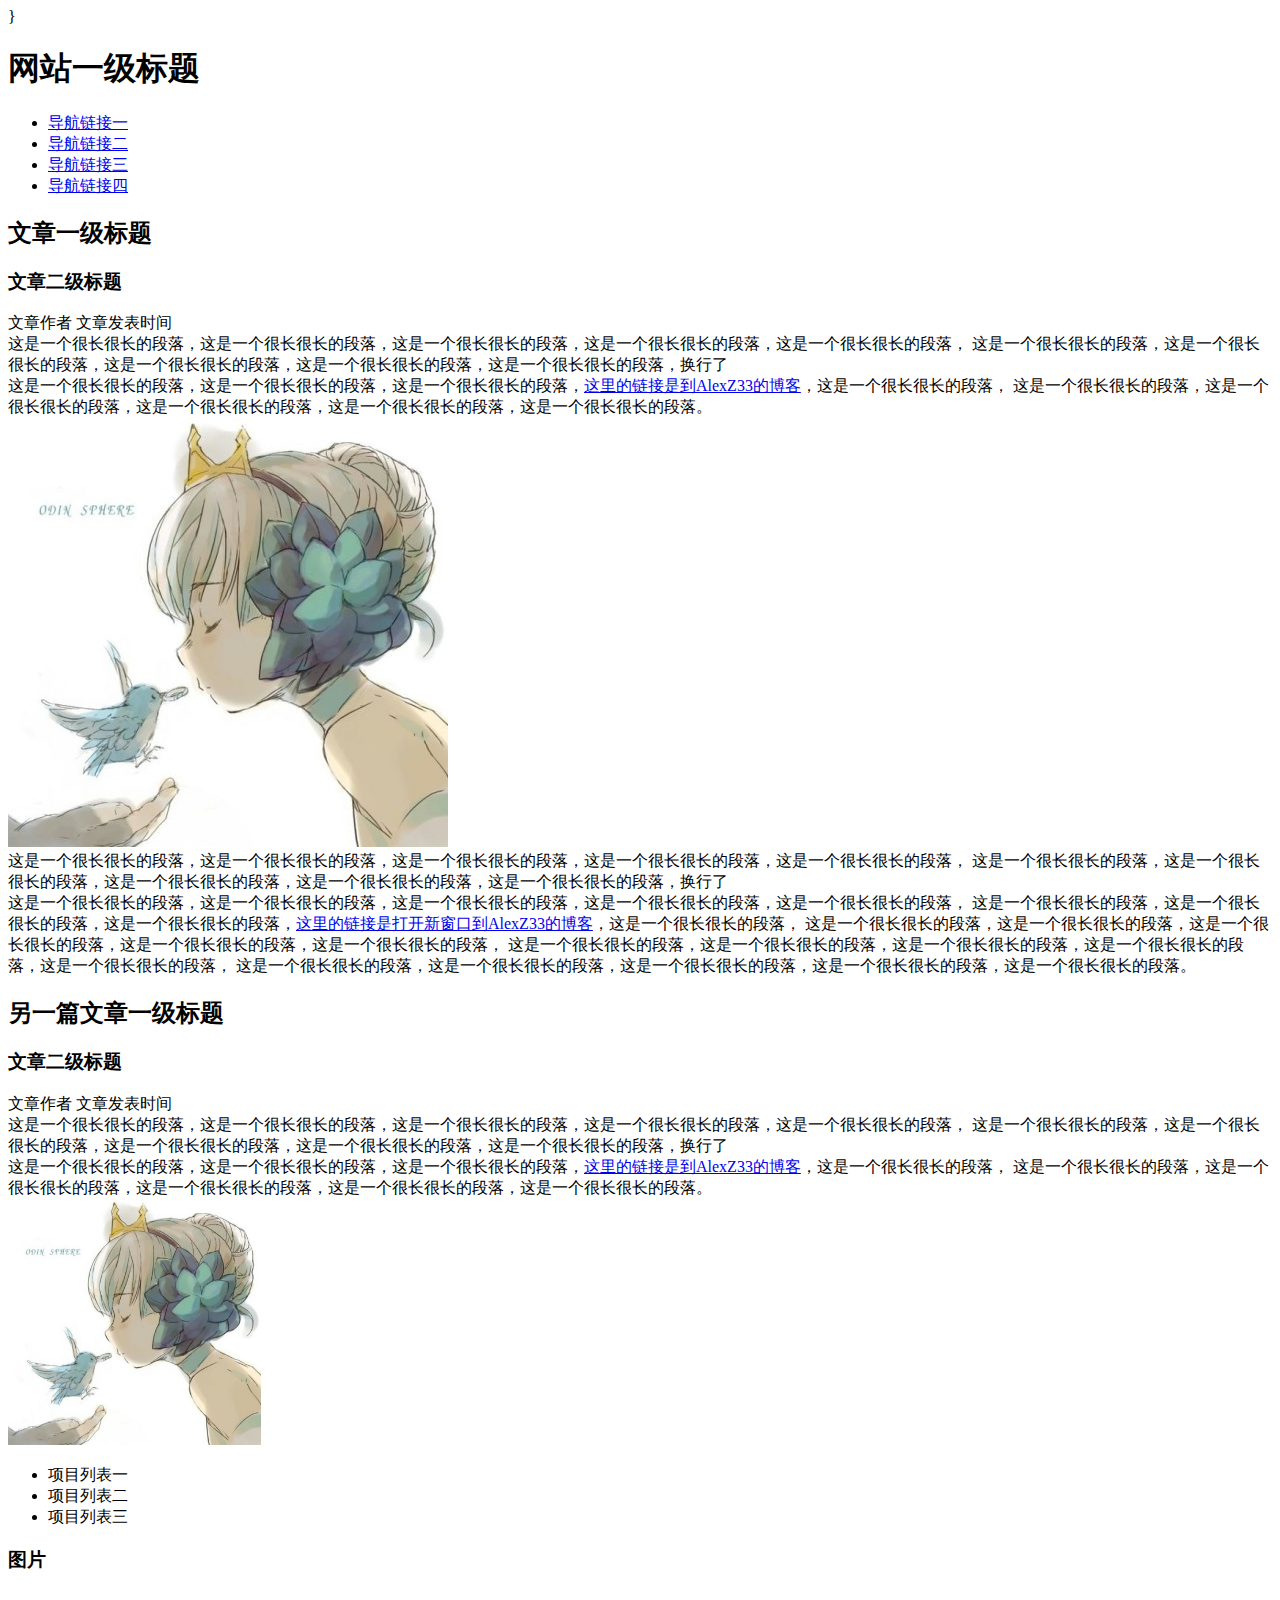
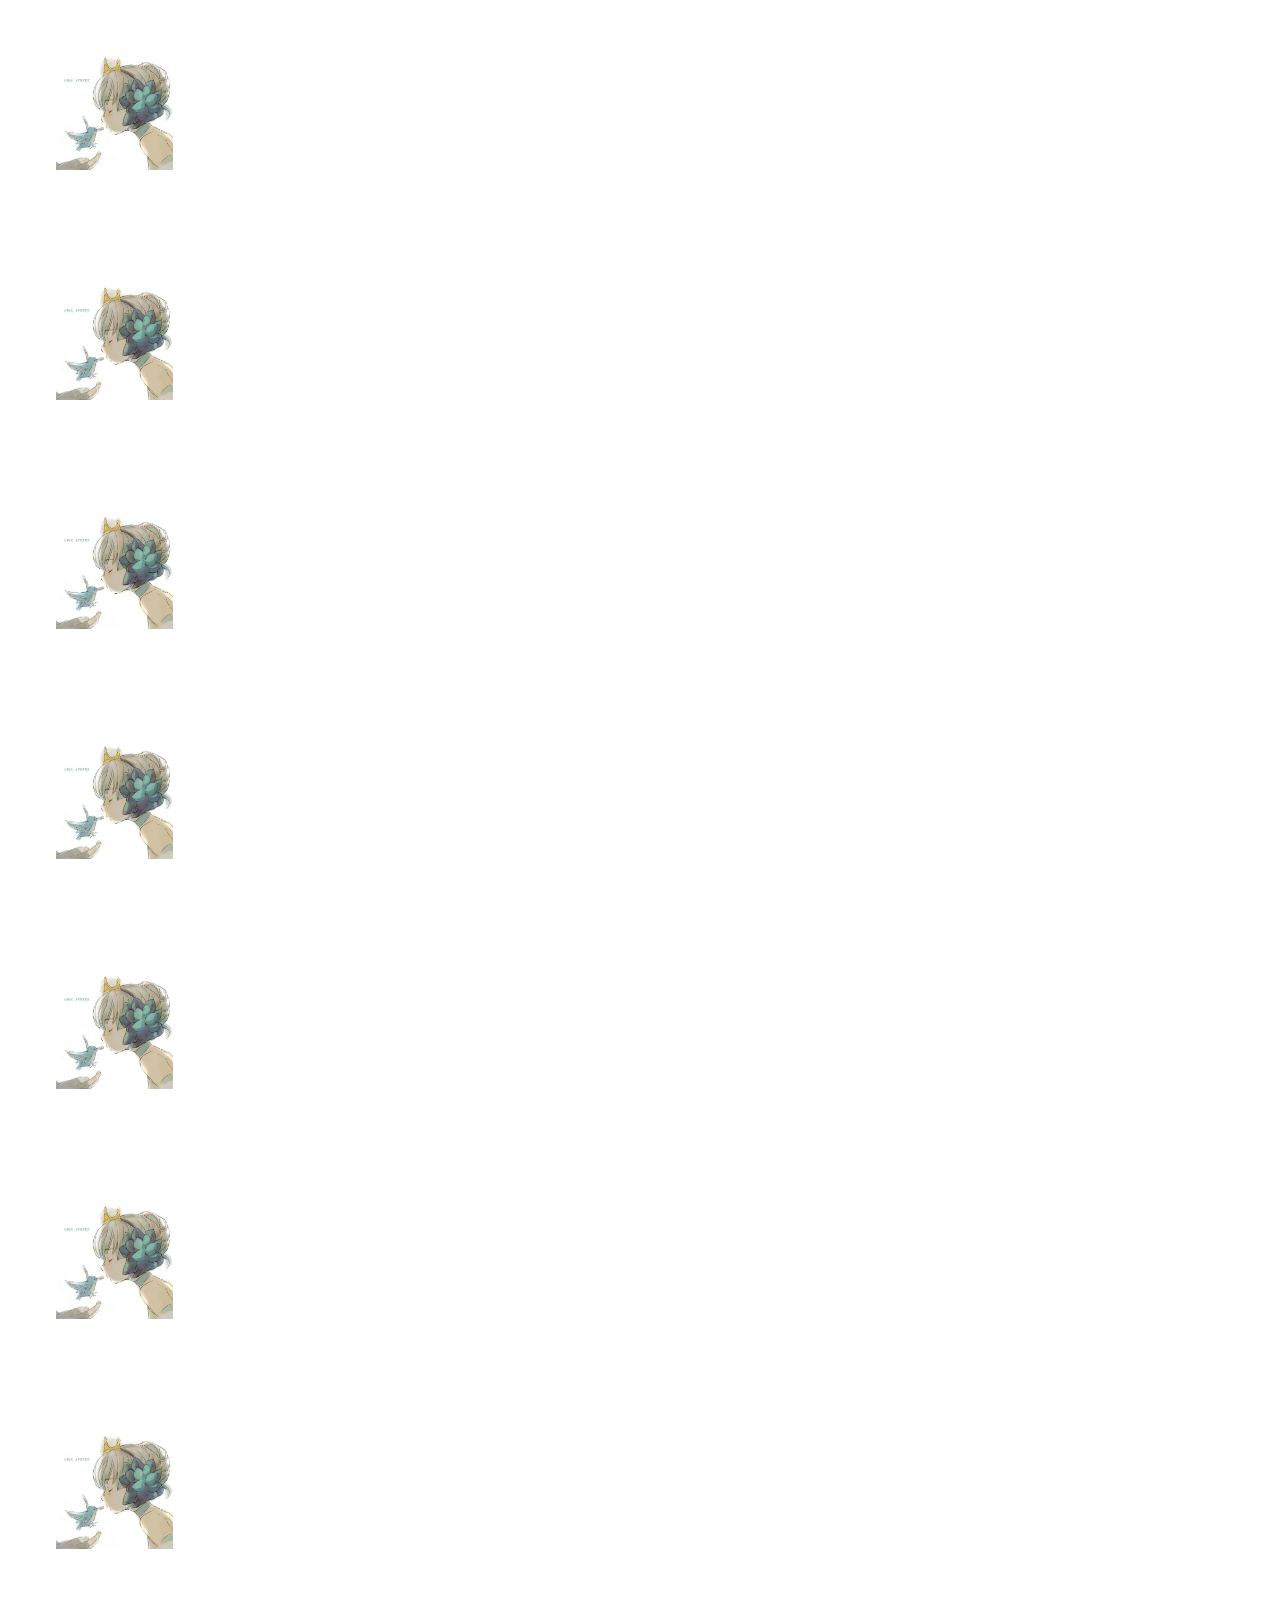
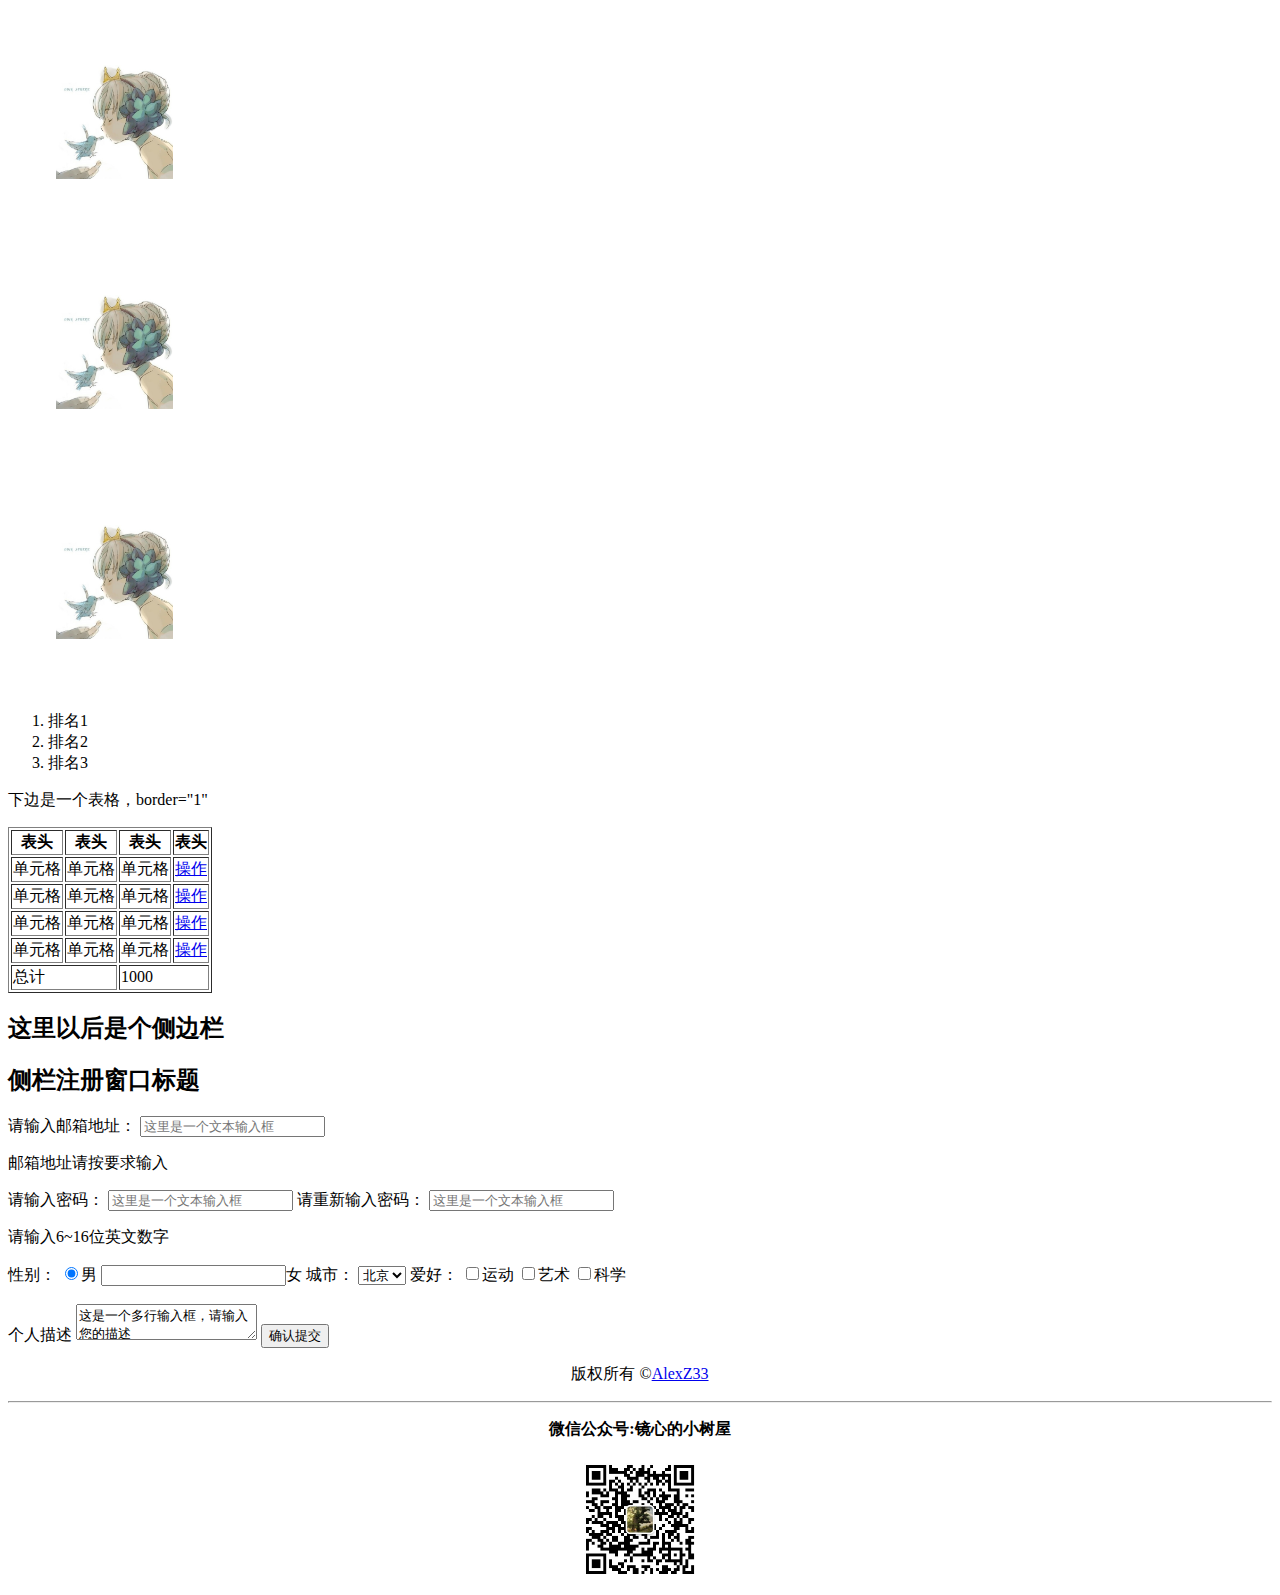
<file: task01/index.html>
<!DOCTYPE html>
<html lang="en">

<head>
	<meta charset="UTF-8">
	<title>任务一：零基础HTML及CSS编码</title>
	<style>
		.pic-item {
			padding: 48px;
		}

		footer {
			text-align: center;
		}
	</style>
	}
</head>

<body>
	<h1>网站一级标题</h1>
	<ul>
		<li><a href="#">导航链接一</a></li>
		<li><a href="#">导航链接二</a></li>
		<li><a href="#">导航链接三</a></li>
		<li><a href="#">导航链接四</a></li>
	</ul>

	<div>
		<h2>文章一级标题</h2>
		<h3>文章二级标题</h3>
		<span>文章作者</span>&nbsp;<span>文章发表时间</span>
		<section>

			<div>
				这是一个很长很长的段落，这是一个很长很长的段落，这是一个很长很长的段落，这是一个很长很长的段落，这是一个很长很长的段落，
				这是一个很长很长的段落，这是一个很长很长的段落，这是一个很长很长的段落，这是一个很长很长的段落，这是一个很长很长的段落，换行了</br>
				这是一个很长很长的段落，这是一个很长很长的段落，这是一个很长很长的段落，<a href="www.jxdxsw.com">这里的链接是到AlexZ33的博客</a>，这是一个很长很长的段落，
				这是一个很长很长的段落，这是一个很长很长的段落，这是一个很长很长的段落，这是一个很长很长的段落，这是一个很长很长的段落。
			</div>

			<div>

				<img src="./images//1.jpeg" alt="">
			</div>

			<div>
				这是一个很长很长的段落，这是一个很长很长的段落，这是一个很长很长的段落，这是一个很长很长的段落，这是一个很长很长的段落，
				这是一个很长很长的段落，这是一个很长很长的段落，这是一个很长很长的段落，这是一个很长很长的段落，这是一个很长很长的段落，换行了</br>
				这是一个很长很长的段落，这是一个很长很长的段落，这是一个很长很长的段落，这是一个很长很长的段落，这是一个很长很长的段落，
				这是一个很长很长的段落，这是一个很长很长的段落，这是一个很长很长的段落，<a href="www.jxdxsw.com"
					target="_blank">这里的链接是打开新窗口到AlexZ33的博客</a>，这是一个很长很长的段落，
				这是一个很长很长的段落，这是一个很长很长的段落，这是一个很长很长的段落，这是一个很长很长的段落，这是一个很长很长的段落，
				这是一个很长很长的段落，这是一个很长很长的段落，这是一个很长很长的段落，这是一个很长很长的段落，这是一个很长很长的段落，
				这是一个很长很长的段落，这是一个很长很长的段落，这是一个很长很长的段落，这是一个很长很长的段落，这是一个很长很长的段落。
			</div>
		</section>
	</div>


	<div>
		<h2>另一篇文章一级标题</h2>
		<h3>文章二级标题</h3>
		<span>文章作者</span>&nbsp<span>文章发表时间</span>
		<section>
			<div> 这是一个很长很长的段落，这是一个很长很长的段落，这是一个很长很长的段落，这是一个很长很长的段落，这是一个很长很长的段落，
				这是一个很长很长的段落，这是一个很长很长的段落，这是一个很长很长的段落，这是一个很长很长的段落，这是一个很长很长的段落，换行了</br>
				这是一个很长很长的段落，这是一个很长很长的段落，这是一个很长很长的段落，<a href="www.jxdxsw.com">这里的链接是到AlexZ33的博客</a>，这是一个很长很长的段落，
				这是一个很长很长的段落，这是一个很长很长的段落，这是一个很长很长的段落，这是一个很长很长的段落，这是一个很长很长的段落。</div>
			<img src="./images//1.jpeg" alt="" width="20%">

	</div>
	<ul>
		<li>项目列表一</li>
		<li>项目列表二</li>
		<li>项目列表三</li>
	</ul>
	<div>
		<h3>图片</h3>
		<div class="pic_list">
			<div class="pic-item">
				<p></p>
				<img src="./images//1.jpeg" alt="" width="10%">
			</div>
			<div class="pic-item">
				<p></p>
				<img src="./images//1.jpeg" alt="" width="10%">
			</div>
			<div class="pic-item">
				<p></p>
				<img src="./images//1.jpeg" alt="" width="10%">
			</div>
			<div class="pic-item">
				<p></p>
				<img src="./images//1.jpeg" alt="" width="10%">
			</div>
			<div class="pic-item">
				<p></p>
				<img src="./images//1.jpeg" alt="" width="10%">
			</div>
			<div class="pic-item">
				<p></p>
				<img src="./images//1.jpeg" alt="" width="10%">
			</div>
			<div class="pic-item">
				<p></p>
				<img src="./images//1.jpeg" alt="" width="10%">
			</div>
			<div class="pic-item">
				<p></p>
				<img src="./images//1.jpeg" alt="" width="10%">
			</div>
			<div class="pic-item">
				<p></p>
				<img src="./images//1.jpeg" alt="" width="10%">
			</div>
			<div class="pic-item">
				<p></p>
				<img src="./images//1.jpeg" alt="" width="10%">
			</div>
		</div>
	</div>
	</section>
	</div>


	<div>
		<h2></h2>
		<h3></h3>
		<span></span>
		<span></span>
		<div>
			<ul style="list-style: decimal;">
				<li>排名1</li>
				<li>排名2</li>
				<li>排名3</li>
			</ul>
			<p>下边是一个表格，border="1"</p>
			<table border="1">
				<thead>
					<tr>
						<th>表头</th>
						<th>表头</th>
						<th>表头</th>
						<th>表头</th>
					</tr>
				</thead>

				<tbody>
					<tr>
						<td>单元格</td>
						<td>单元格</td>
						<td>单元格</td>
						<td><a href="https://alexz33.github.io/">操作</a></td>
					</tr>
					<tr>
						<td>单元格</td>
						<td>单元格</td>
						<td>单元格</td>
						<td><a href="https://alexz33.github.io/">操作</a></td>
					</tr>
					<tr>
						<td>单元格</td>
						<td>单元格</td>
						<td>单元格</td>
						<td><a href="https://alexz33.github.io/">操作</a></td>
					</tr>
					<tr>
						<td>单元格</td>
						<td>单元格</td>
						<td>单元格</td>
						<td><a href="https://alexz33.github.io/">操作</a></td>
					</tr>
					<tr>
						<td colspan="2">总计</td>
						<td colspan="2">1000</td>
					</tr>

				</tbody>
			</table>
		</div>
	</div>

	<div class="sidebar">
		<h2>这里以后是个侧边栏</h2>
		<h2>侧栏注册窗口标题</h2>
		<form action="/">
			<div>
				<label for="">请输入邮箱地址：</label>
				<input type="text" placeholder="这里是一个文本输入框">
				<p>邮箱地址请按要求输入</p>
			</div>

			<div>
				<label for="">请输入密码：</label>
				<input type="password" placeholder="这里是一个文本输入框">
				<label for="">请重新输入密码：</label>
				<input type="password" placeholder="这里是一个文本输入框">
				<p>请输入6~16位英文数字</p>
			</div>

			<div>
				性别：
				<label><input type="radio" name="gender" value="" checked="" ">男
				</label>
				<label><input type=" radio" name="gender" value="">女
				</label>

				城市：
				<select name="city">
					<option value="beijing">北京</option>
					<option value="nanjing">南京</option>
				</select>

				爱好：
				<input type="checkbox" name="sport" />运动
				<input type="checkbox" name="sport" />艺术
				<input type="checkbox" name="sport" />科学

				<br>
				<br>
				个人描述
				<textarea>这是一个多行输入框，请输入您的描述</textarea>
				<input type="button" value="确认提交">

			</div>

		</form>

	</div>
	<footer>
		<p>版权所有&nbsp;&copy;<a href="https://github.com/AlexZ33">AlexZ33</a></p>
		<hr>
		<p><strong>微信公众号:镜心的小树屋</strong></p>
		<img src="./images//code_for_jx.jpg" alt="微信公众号" width="10%">

	</footer>
</body>

</html>
</file>
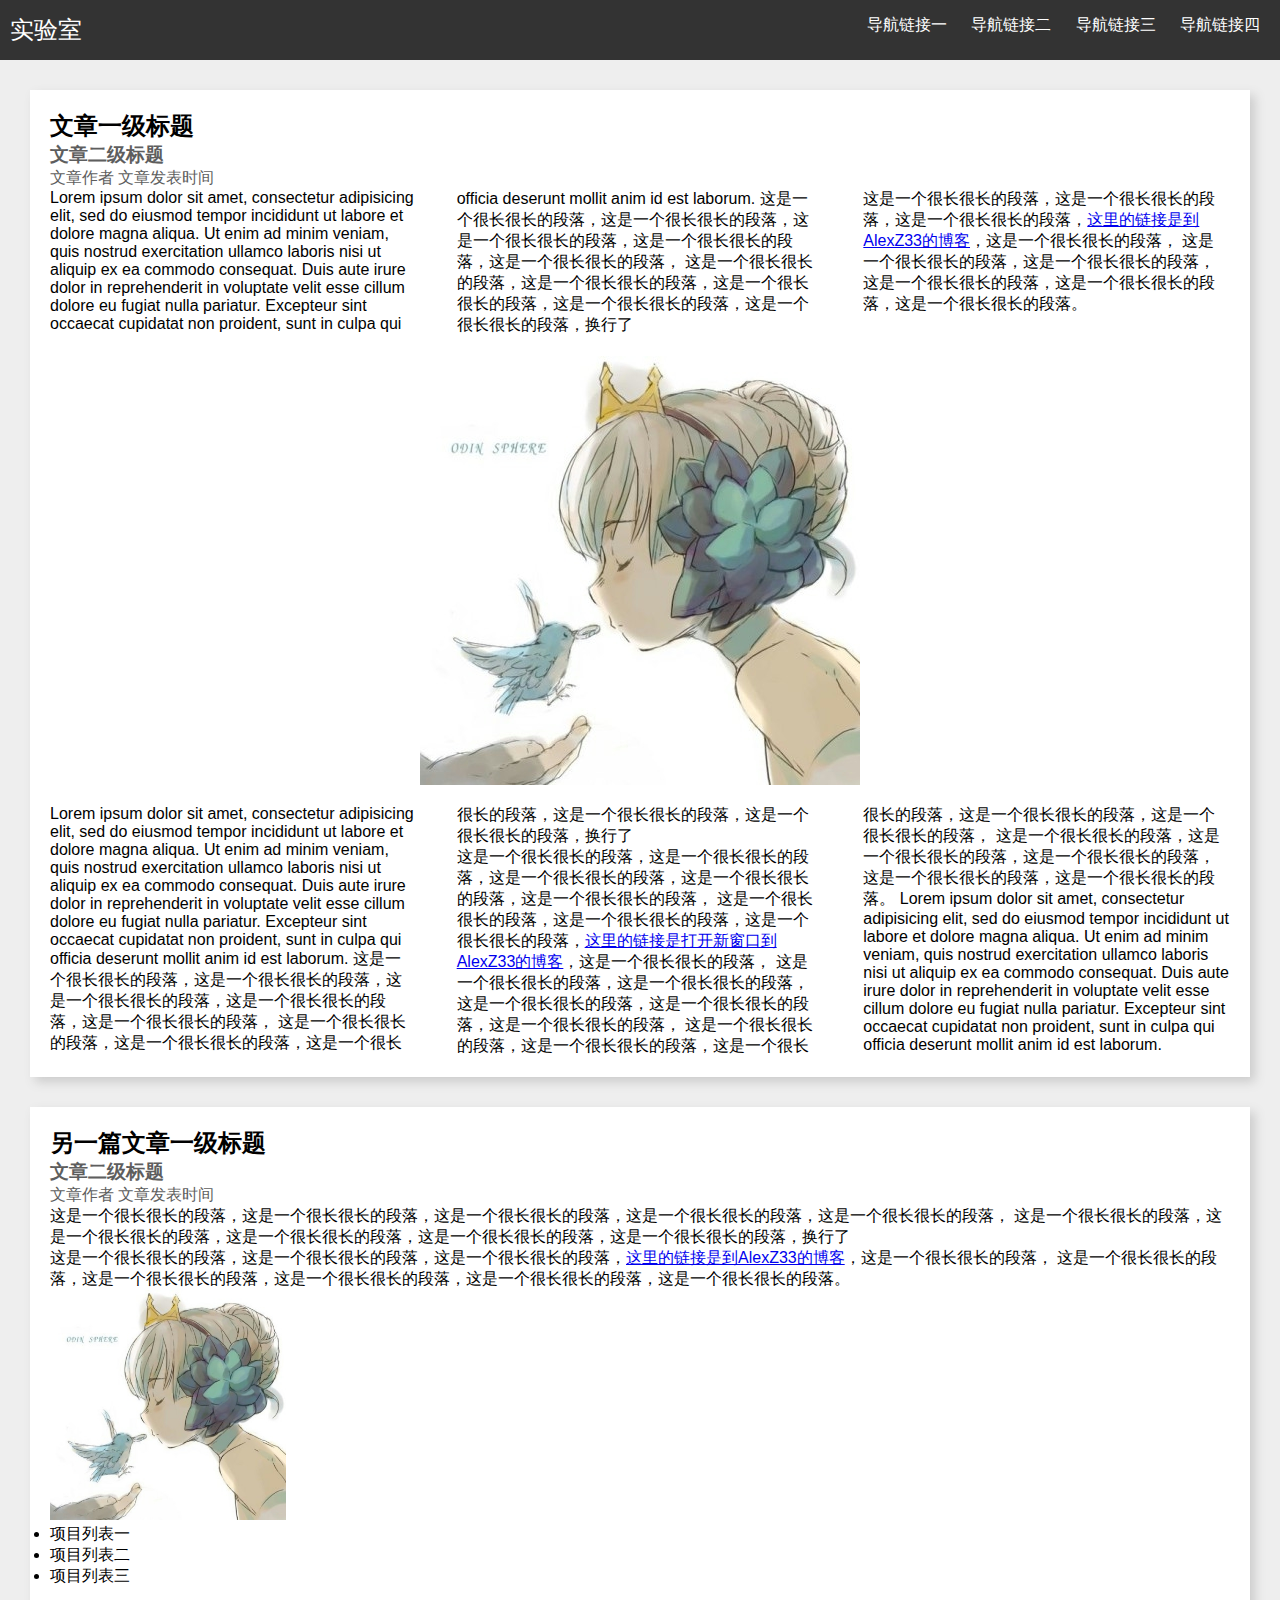
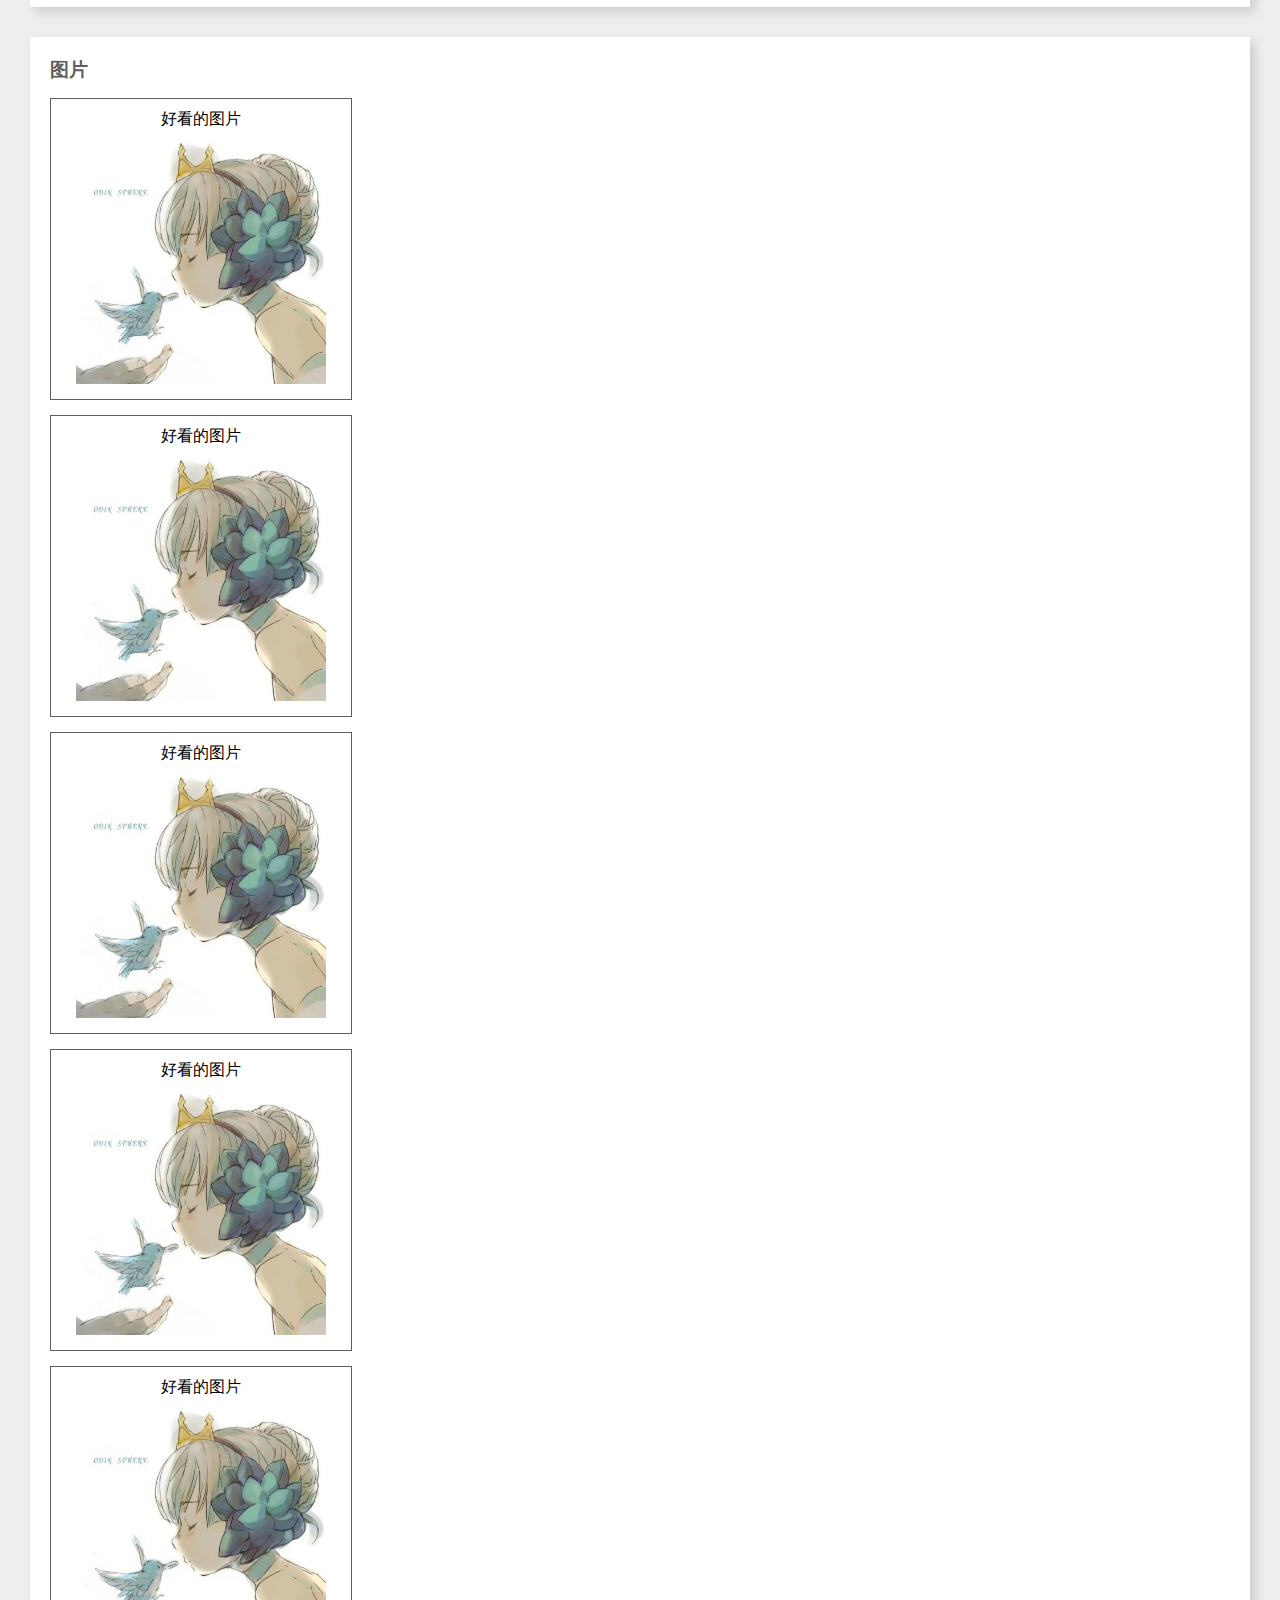
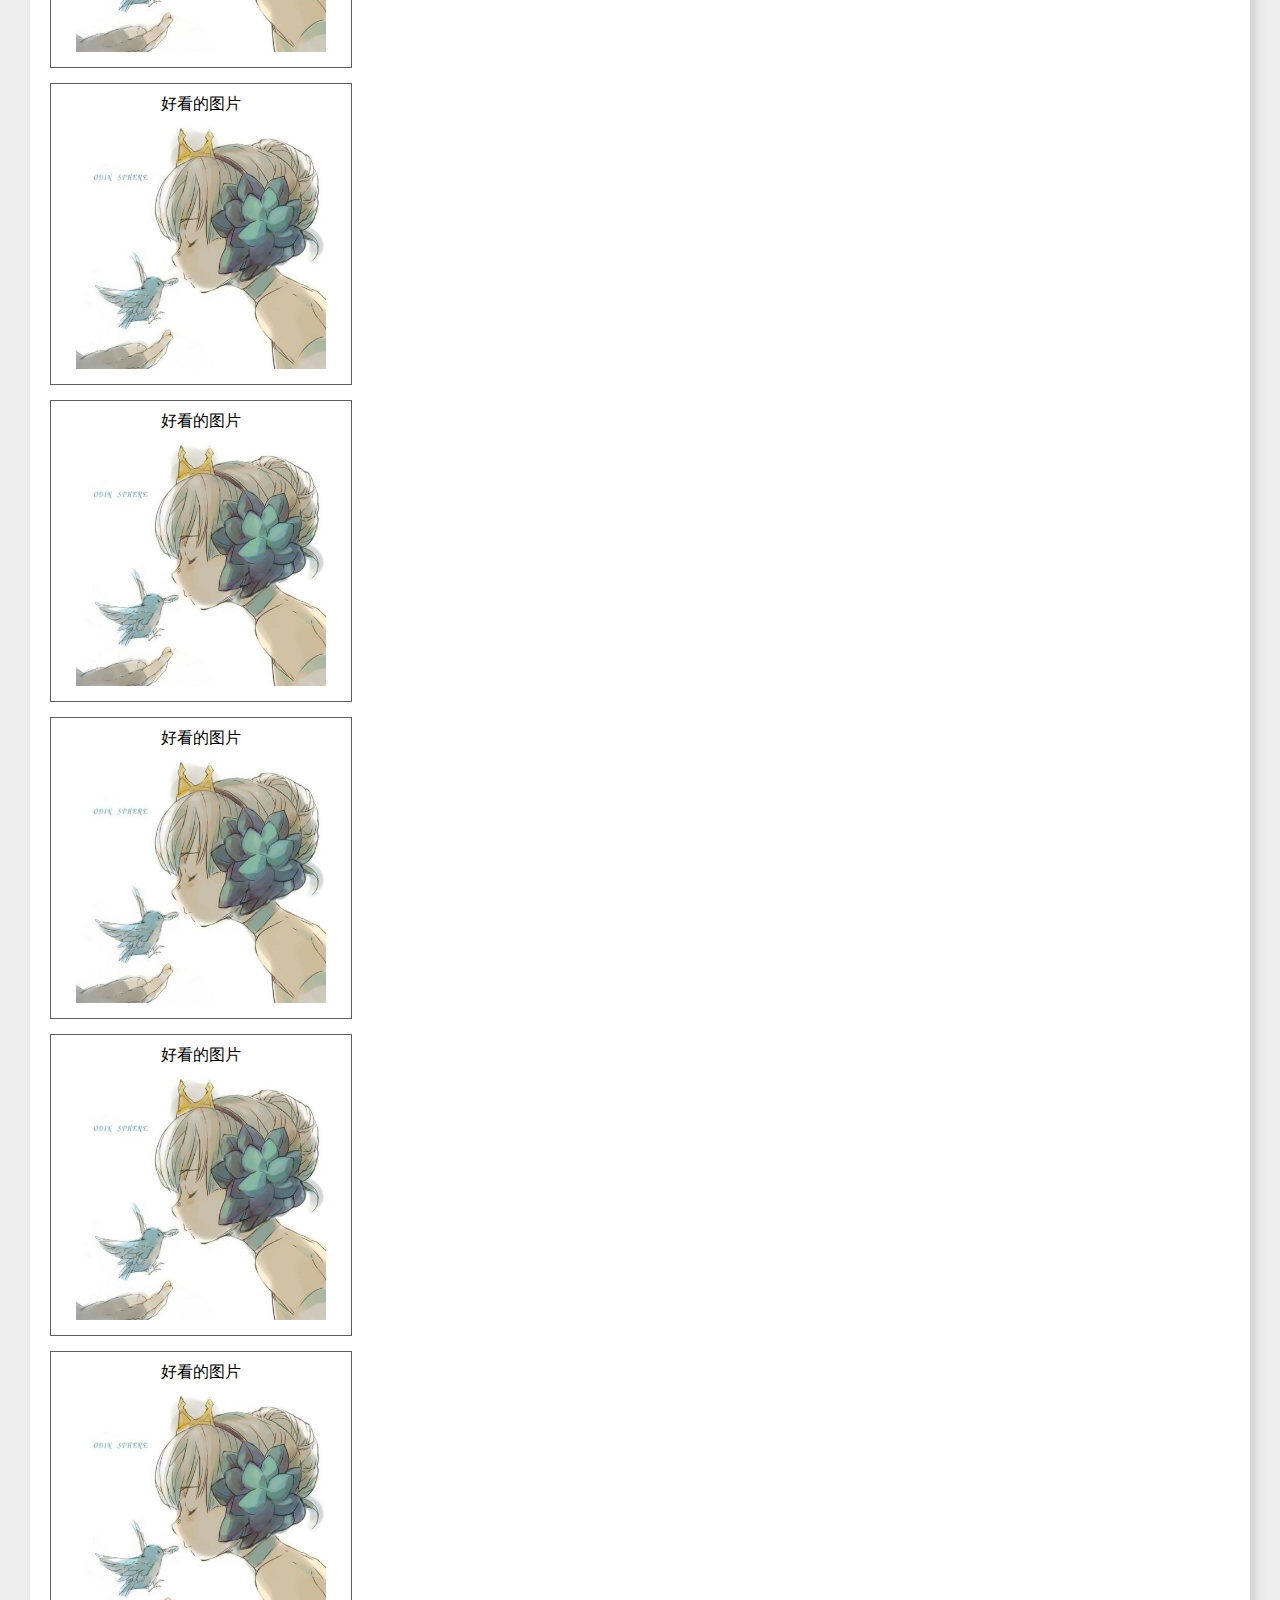
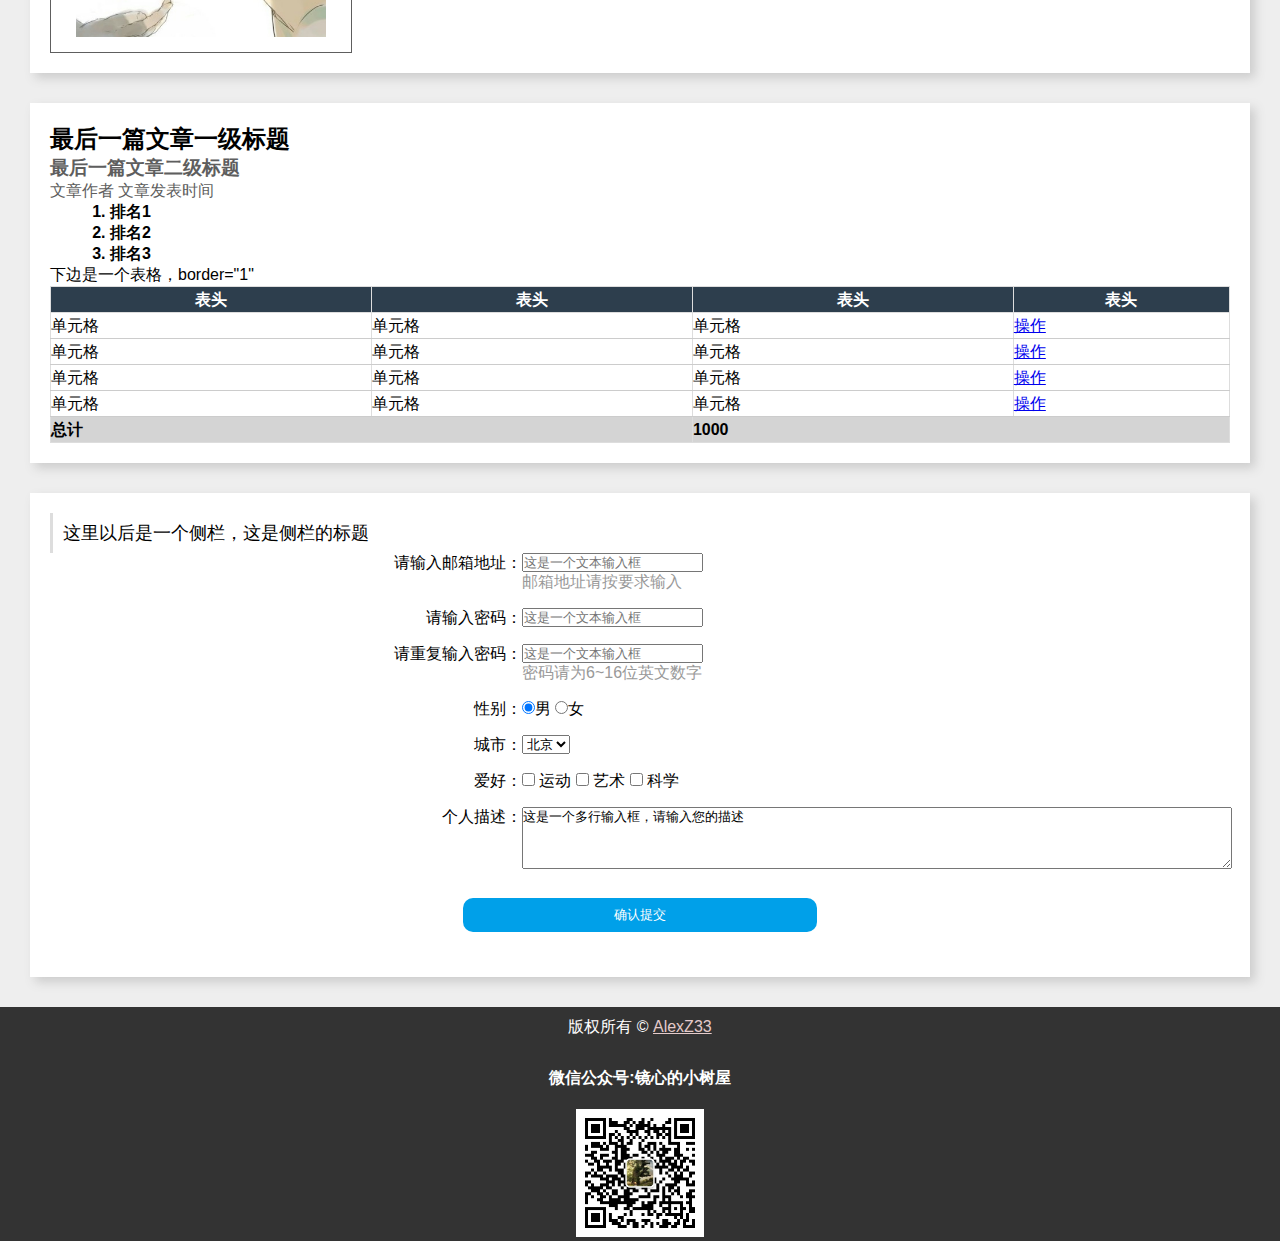
<file: task02/index.html>
<!DOCTYPE html>
<html lang="en">

<head>
	<meta charset="UTF-8">
	<title>任务一：零基础HTML及CSS编码</title>
	<link rel="stylesheet" type="text/css" href="reset.css">
	<link rel="stylesheet" type="text/css" href="style.css">


</head>

<body>


	<!-- /header -->
	<header>

		<nav>
			<span class="logo">实验室</span>

			<ul class="menu">
				<li><a href="#">导航链接一</a></li>
				<li><a href="#">导航链接二</a></li>
				<li><a href="#">导航链接三</a></li>
				<li id="sidebar_trigger"><a href="#">导航链接四</a></li>
			</ul>
		</nav>
	</header>


	<div class="container">
		<!-- 第一篇文章 -->
		<section>

			<div class="firstSection">
				<h2>文章一级标题</h2>
				<h3>文章二级标题</h3>
				<span>文章作者</span>&nbsp;<span>文章发表时间</span>

				<div class="a">
					Lorem ipsum dolor sit amet, consectetur adipisicing elit, sed do eiusmod
					tempor incididunt ut labore et dolore magna aliqua. Ut enim ad minim veniam,
					quis nostrud exercitation ullamco laboris nisi ut aliquip ex ea commodo
					consequat. Duis aute irure dolor in reprehenderit in voluptate velit esse
					cillum dolore eu fugiat nulla pariatur. Excepteur sint occaecat cupidatat non
					proident, sunt in culpa qui officia deserunt mollit anim id est laborum.
					这是一个很长很长的段落，这是一个很长很长的段落，这是一个很长很长的段落，这是一个很长很长的段落，这是一个很长很长的段落，
					这是一个很长很长的段落，这是一个很长很长的段落，这是一个很长很长的段落，这是一个很长很长的段落，这是一个很长很长的段落，换行了</br>
					这是一个很长很长的段落，这是一个很长很长的段落，这是一个很长很长的段落，<a href="www.jxdxsw.com">这里的链接是到AlexZ33的博客</a>，这是一个很长很长的段落，
					这是一个很长很长的段落，这是一个很长很长的段落，这是一个很长很长的段落，这是一个很长很长的段落，这是一个很长很长的段落。
				</div>

				<div class="b" " >

					<a href=" #" class="">

					<img src="./images/1.jpeg" ">
					</a>
				</div>

	            <div class=" c">Lorem ipsum dolor sit amet, consectetur adipisicing elit, sed do eiusmod
					tempor incididunt ut labore et dolore magna aliqua. Ut enim ad minim veniam,
					quis nostrud exercitation ullamco laboris nisi ut aliquip ex ea commodo
					consequat. Duis aute irure dolor in reprehenderit in voluptate velit esse
					cillum dolore eu fugiat nulla pariatur. Excepteur sint occaecat cupidatat non
					proident, sunt in culpa qui officia deserunt mollit anim id est laborum.
					这是一个很长很长的段落，这是一个很长很长的段落，这是一个很长很长的段落，这是一个很长很长的段落，这是一个很长很长的段落，
					这是一个很长很长的段落，这是一个很长很长的段落，这是一个很长很长的段落，这是一个很长很长的段落，这是一个很长很长的段落，换行了</br>
					这是一个很长很长的段落，这是一个很长很长的段落，这是一个很长很长的段落，这是一个很长很长的段落，这是一个很长很长的段落，
					这是一个很长很长的段落，这是一个很长很长的段落，这是一个很长很长的段落，<a href="www.jxdxsw.com"
						target="_blank">这里的链接是打开新窗口到AlexZ33的博客</a>，这是一个很长很长的段落，

					这是一个很长很长的段落，这是一个很长很长的段落，这是一个很长很长的段落，这是一个很长很长的段落，这是一个很长很长的段落，
					这是一个很长很长的段落，这是一个很长很长的段落，这是一个很长很长的段落，这是一个很长很长的段落，这是一个很长很长的段落，
					这是一个很长很长的段落，这是一个很长很长的段落，这是一个很长很长的段落，这是一个很长很长的段落，这是一个很长很长的段落。

					Lorem ipsum dolor sit amet, consectetur adipisicing elit, sed do eiusmod
					tempor incididunt ut labore et dolore magna aliqua. Ut enim ad minim veniam,
					quis nostrud exercitation ullamco laboris nisi ut aliquip ex ea commodo
					consequat. Duis aute irure dolor in reprehenderit in voluptate velit esse
					cillum dolore eu fugiat nulla pariatur. Excepteur sint occaecat cupidatat non
					proident, sunt in culpa qui officia deserunt mollit anim id est laborum.

				</div>

			</div>
		</section>

		<!-- 另一篇文章 -->
		<section>

			<div class="secondSection">
				<h2>另一篇文章一级标题</h2>
				<h3>文章二级标题</h3>
				<span>文章作者</span>&nbsp<span>文章发表时间</span>

				<div> 这是一个很长很长的段落，这是一个很长很长的段落，这是一个很长很长的段落，这是一个很长很长的段落，这是一个很长很长的段落，
					这是一个很长很长的段落，这是一个很长很长的段落，这是一个很长很长的段落，这是一个很长很长的段落，这是一个很长很长的段落，换行了</br>
					这是一个很长很长的段落，这是一个很长很长的段落，这是一个很长很长的段落，<a href="www.jxdxsw.com">这里的链接是到AlexZ33的博客</a>，这是一个很长很长的段落，
					这是一个很长很长的段落，这是一个很长很长的段落，这是一个很长很长的段落，这是一个很长很长的段落，这是一个很长很长的段落。</div>
				<img src="./images/1.jpeg" alt="" width="20%">

			</div>
			<ul>
				<li>项目列表一</li>
				<li>项目列表二</li>
				<li>项目列表三</li>
			</ul>

		</section>
		<section>


			<div>
				<h3>图片</h3>
				<div class="pic_list">
					<div class="pic-item">
						<p>好看的图片</p>
						<img src="./images/1.jpeg" alt="">
					</div>
					<div class="pic-item">
						<p>好看的图片</p>
						<img src="./images/1.jpeg" alt="">
					</div>
					<div class="pic-item">
						<p>好看的图片</p>
						<img src="./images/1.jpeg" alt="">
					</div>
					<div class="pic-item">
						<p>好看的图片</p>
						<img src="./images/1.jpeg" alt="">
					</div>
					<div class="pic-item">
						<p>好看的图片</p>
						<img src="./images/1.jpeg" alt="">
					</div>
					<div class="pic-item">
						<p>好看的图片</p>
						<img src="./images/1.jpeg" alt="">
					</div>
					<div class="pic-item">
						<p>好看的图片</p>
						<img src="./images/1.jpeg" alt="">
					</div>
					<div class="pic-item">
						<p>好看的图片</p>
						<img src="./images/1.jpeg" alt="">
					</div>
					<div class="pic-item">
						<p>好看的图片</p>
						<img src="./images/1.jpeg" alt="">
					</div>
					<div class="pic-item">
						<p>好看的图片</p>
						<img src="./images/1.jpeg" alt="">
					</div>
				</div>
			</div>



		</section>

		<!-- 最后一篇文章 -->
		<section>

			<div class="thirdSection">
				<h2>最后一篇文章一级标题</h2>
				<h3>最后一篇文章二级标题</h3>
				<span class="text">文章作者</span>&nbsp;<span class="text">文章发表时间</span>
				<div>
					<ul style="list-style: decimal;" class="text-strong">
						<li>排名1</li>
						<li>排名2</li>
						<li>排名3</li>
					</ul>
					<p>下边是一个表格，border="1"</p>
					<table border="1">
						<thead>
							<tr>
								<th>表头</th>
								<th>表头</th>
								<th>表头</th>
								<th>表头</th>
							</tr>
						</thead>

						<tbody>
							<tr>
								<td>单元格</td>
								<td>单元格</td>
								<td>单元格</td>
								<td><a href="http://jxdxsw.com">操作</a></td>
							</tr>
							<tr>
								<td>单元格</td>
								<td>单元格</td>
								<td>单元格</td>
								<td><a href="http://jxdxsw.com">操作</a></td>
							</tr>
							<tr>
								<td>单元格</td>
								<td>单元格</td>
								<td>单元格</td>
								<td><a href="http://jxdxsw.com">操作</a></td>
							</tr>
							<tr>
								<td>单元格</td>
								<td>单元格</td>
								<td>单元格</td>
								<td><a href="http://jxdxsw.com">操作</a></td>
							</tr>
							<tr class="total">
								<td colspan="2">总计</td>
								<td colspan="2">1000</td>
							</tr>

						</tbody>
					</table>
				</div>
			</div>

		</section>
		<!-- 侧边栏 -->

		<section>
			<div class="side">
				<p class="sidebar-title">这里以后是一个侧栏，这是侧栏的标题</p>
				<form action="/" class="form-content">
					<div class="row">
						<div class="form-control col-4 pull-right">
							<label>请输入邮箱地址：</label>
						</div>
						<div class="form-control col-6 pull-left">
							<input type="text" placeholder="这是一个文本输入框" />
							<br>
							<span class="form-info">邮箱地址请按要求输入</span>
						</div>
					</div>
					<div class="row">
						<div class="form-control col-4 pull-right">
							<label>请输入密码：</label>
						</div>
						<div class="form-control col-6 pull-left">
							<input type="password" placeholder="这是一个文本输入框" />
						</div>
					</div>
					<div class="row">
						<div class="form-control col-4 pull-right">
							<label>请重复输入密码：</label>

						</div>
						<div class="form-control col-6 pull-left">
							<input type="password" placeholder="这是一个文本输入框" /> <br>
							<span class="form-info">密码请为6~16位英文数字</span>
						</div>
					</div>

					<div class="row">
						<div class="form-control col-4 pull-right">
							<label>性别：</label>

						</div>
						<div class="form-control col-6 pull-left">
							<input name="sex" type="radio" value="" checked />男
							<input name="sex" type="radio" value="" />女
						</div>
					</div>

					<div class="row">
						<div class="form-control col-4 pull-right">
							<label>城市：</label>

						</div>
						<div class="form-control col-6 pull-left">
							<select name="city" id="">
								<option value="beijing">北京</option>
								<option value="guangzhou">广州</option>
							</select>
						</div>
					</div>

					<div class="row">
						<div class="form-control col-4 pull-right">
							<label>爱好：</label>

						</div>
						<div class="form-control col-6 pull-left">
							<input type="checkbox" value="sport" /> 运动
							<input type="checkbox" value="art" /> 艺术
							<input type="checkbox" value="science" /> 科学
						</div>
					</div>
					<div class="row">
						<div class="form-control col-4 pull-right">
							<label>个人描述：</label>

						</div>
						<div class="form-control col-6 pull-left">
							<textarea style="width: 100%;height:60px;">这是一个多行输入框，请输入您的描述</textarea>
						</div>
					</div>
					<div class="row">
						<input type="button" value="确认提交" class="btn col-12" />
					</div>

				</form>
			</div>
		</section>

		<footer>
			<ul class="share-group">
				<li>item1</li>
				<li>item2</li>
				<li>item3</li>
				<li>item4</li>
				<li>item5</li>
			</ul>

			<p>版权所有&nbsp;&copy;&nbsp;<a href="https://github.com/AlexZ33">AlexZ33</a></p>


			<p><strong>微信公众号:镜心的小树屋</strong></p>
			<img src="./images/code_for_jx.jpg" alt="微信公众号" width="10%">


		</footer>
</body>

</html>
</file>
<file: task02/style.css>
/**
 * @author: AlexZ33
 * @github: https://github.com/AlexZ33/TuringClub
 */
@charset "utf-8";
/* CSS Document */
.a,.c
{
-moz-column-count:3; /* Firefox */
-webkit-column-count:3; /* Safari and Chrome */
column-count:3;

-moz-column-gap:40px; /* Firefox */
-webkit-column-gap:40px; /* Safari and Chrome */
column-gap:40px;
}


.b a{

display: block;
display: -webkit-box;
display: -ms-flexbox;
display: -webkit-flex;
display: flex;
-webkit-box-pack: center;
-ms-flex-pack: center;
-webkit-justify-content: center;
justify-content: center;
-webkit-box-align: center;
-ms-flex-align: center;
-webkit-align-items: center;
align-items: center;
margin:20px 0;

}

.pic-list{
	margin-left: 1px
}
.pic-item{
	border:1px solid #5e5e5e;
	width: 300px;
	height:300px;
	text-align: center;
	// margin-bottom: 15px;
	margin-top: 15px;

}

.pic-item p{
	margin:10px 0;
}

.pic-item img{
  vertical-align:middle;
	
		max-width: 250px;
		max-height: 250px;

 }

.text-strong{
    font-weight: bold;

    margin-left: 60px;
}

table{
	display: inline-table;
	width: 100%;
	border-collapse: collapse;
	border:1px solid #ddd;
	padding: 3px;
	line-height: 25px;
	// text-align: center;
}

thead{
	display: table-header-group;
	border-color: inherit;
	vertical-align: middle;
}

table th{
	border:1px solid #ddd;
	background-color:#2d3e4d;
	color: #fff;

}
table tr{
	background-color: #fff;
	border-top:1px solid #ccc;


}

table tr.total{
	background-color: #d4d4d4;
	font-weight: bold;
}



.sidebar-title{
	font-size: 18px;
	border-left:3px solid #ddd;
	padding-left:10px;
	line-height: 40px;
}




.col-4{
    float: left;
    width:40%;
}
.col-6{
    float: left;
    width:60%;
}
.col-12{
    width:100%;
}
.pull-right{
    text-align: right;
}
.pull-left{
    text-align: left;
}
.form-control{
    display: inline-block;
}
.row{
    position: relative;
    display: block;
    margin-bottom: 15px;
}
.row:before{
    display: table;
    content: " ";
}
.row:after{
    display: table;
    content: " ";
     clear:both;
}
.form-info{
    color:#999;
}







.btn{
	padding: 8px 15px;
	background-color:#00a0e9;
	color: #fff;
	border-radius: 10px;
	border:none;
	width: 30%;
	display: block;
	margin:10px auto;

}



footer{
	background: #333;
	color: #fff;
	min-height: 200px;
	text-align: center;

}

footer ul{
	display: block;
	width: 100%;
	margin: 0 auto;

}
footer ul li{
	display: none;
	padiding:100px; 
}

footer p{
	margin-bottom: 20px;
	padding-top: 10px;
}

footer a{
	color: #E4CACA;
}
*{margin:0;
 padding:0;
 
}
body{
	background: #eee;
}
h3,span{
    color:#5e5e5e;
}
section{
	margin:30px 30px;
	padding: 20px;
	background-color: #fff;

	box-shadow:5px 5px 10px #ccc; 
}

header{
	background: #333;
	height: 60px;
	width: 100%;

}
ul{
	margin:0;
}

nav ul{
	list-style:none;
	margin:0;
	float: right;


}

nav ul li,nav .logo{
	display: inline-block;
	line-height:40px;

	margin-right: 20px;
}


nav ul li a{
	line-height: 50px;
	text-decoration:none;
	display: inline-block;
	height: inherit;
	color: white;

}

nav .logo{
	float: left;
	padding: 10px;
	color: #fff;
	font-size: 24px;
	font-family: "Mcrosoft Yahei";

}
</file>
